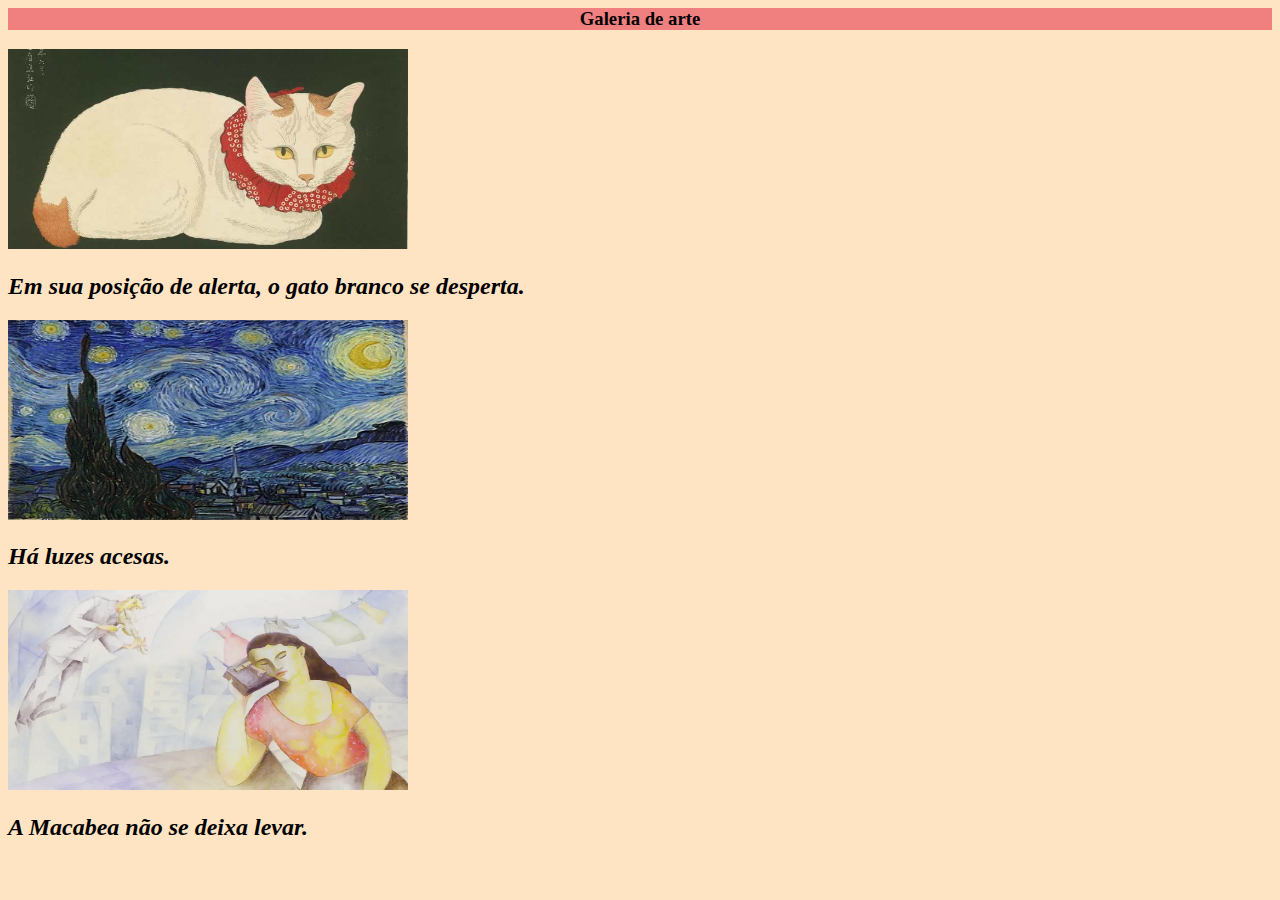
<file: aula-4/index.html>
<!DOCTYPE html>
<html lang="pt-br">
<head>
    <meta charset="UTF-8">
    <meta name="viewport" content="width=device-width, initial-scale=1.0">
    <title>Galeria de arte</title>
</head>
<body style="background-color: bisque;" >
<h3 style="background-color: lightcoral; margin-top: auto; text-align: center;">Galeria de arte</h3>  

<aside>
<img src="ogatobranco.jpg" width="400" height="200" style="align-items: center;"> 
<h2 style="font-style: italic;">Em sua posição de alerta, o gato branco se desperta.</h2>
</aside>

<aside>
<img src="anoiteestrelada.webp"width="400" height="200" alt="" style=""><h2 style="font-style: italic;">Há luzes acesas.</h2>
</aside>

<sect>
<img src="ahoradaestrela.webp" width="400" height="200"alt=""></section>




<h2 style="font-style: italic;">A Macabea não se deixa levar.</h2>

</body>
</html>
</file>
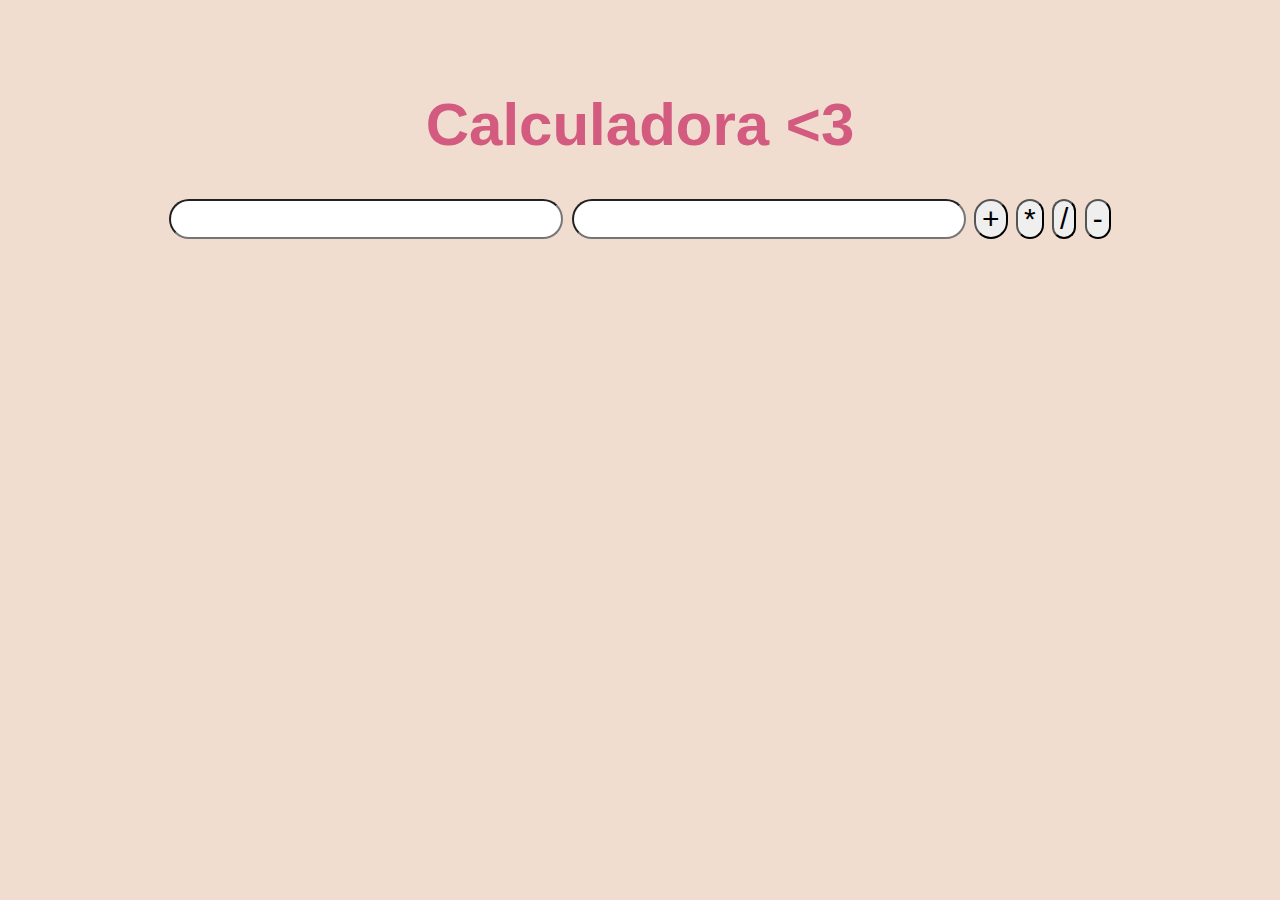
<file: aula_9/index.html>
<!DOCTYPE html>
<html lang="pt-br">

<head>
    <meta charset="UTF-8">
    <meta name="viewport" content="width=device-width, initial-scale=1.0">
    <script src="script.js"></script>
    <link rel="stylesheet" href="style.css">
    <title>Calculadora</title>
</head>

<body>

    <h1>Calculadora <3</h1>

            <input class="espace" id="nu1" type="number">
            <input class="espace" id="nu2" type="number">
            <button class="botao" onclick="somar()">+</button>
            <button class="botao" onclick="multiplicar()">*</button>
            <button class="botao" onclick="dividir()">/</button>
            <button class="botao" onclick="subtrair()">-</button>
            <p id="resultado"></p>

</body>

</html>
</file>
<file: aula_9/style.css>
body {

    background-color: #F1DDCF;
    font-family: 'Lucida Sans', 'Lucida Sans Regular', 'Lucida Grande', 'Lucida Sans Unicode', Geneva, Verdana, sans-serif;
    text-align: center;
    color: #d35b7f;
    margin: 90px;
    font-size: 30px;


}

.botao {

    border-radius: 20px;
    font-size: 30px
    

}

.espace {

    border-radius: 30px;
    font-size: 30px
    
}
</file>
